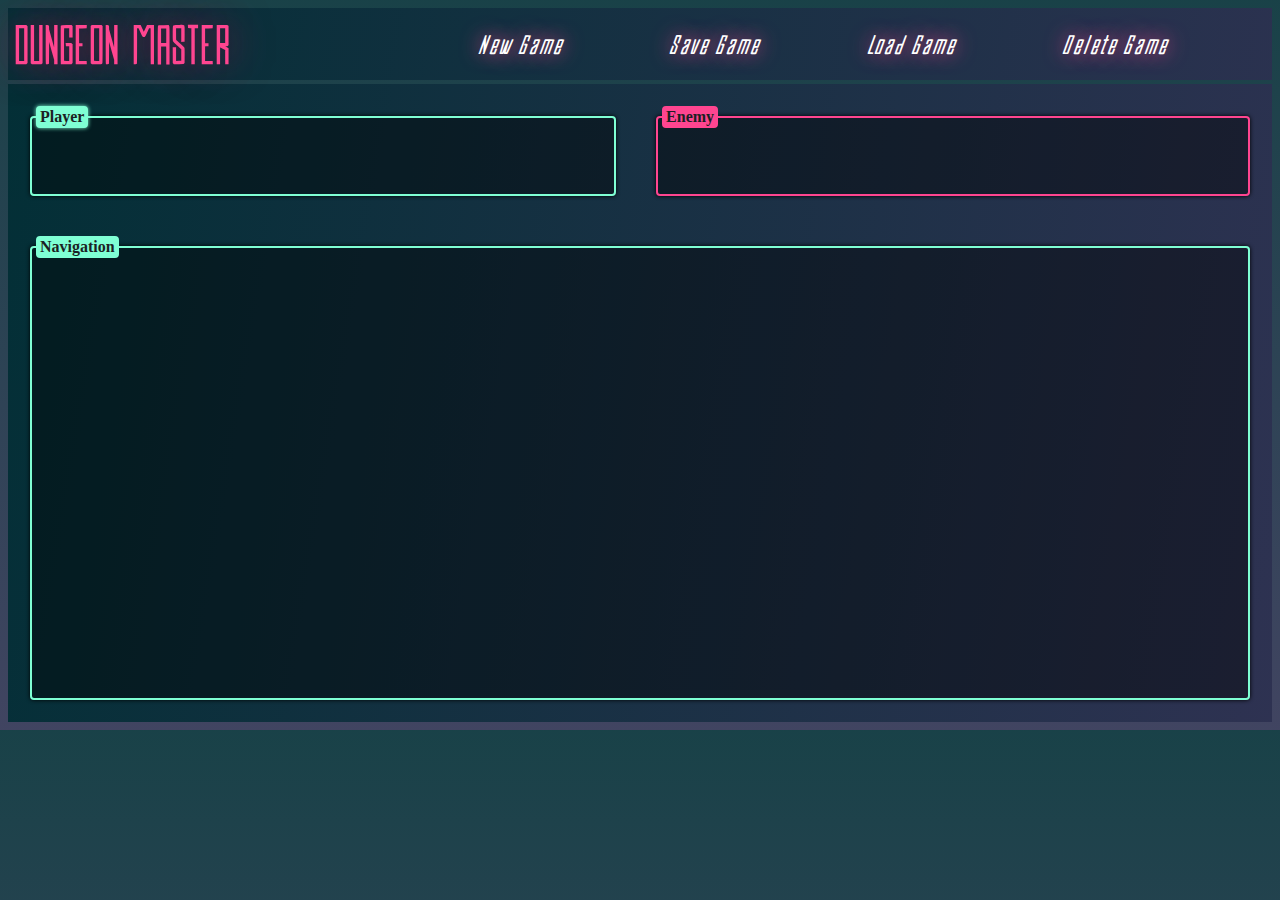
<file: index.html>
<!DOCTYPE html>
<html lang="ES">
  <head>
    <title>Dungeon</title>
    <meta name="author" content="Oleksiy Byelyayev">
    <meta charset="UTF-8">
    <meta name="theme-color" content="rgba(0, 45, 52, 0.9)">
    <meta name="description" content="Dungeon Master AJAX Game" />
    <meta name="keywords" content="dungeon, ajax, javascript, css" />
    <meta name="author" content="Daniel Amo" />
    <meta name="viewport" content="width=device-width, initial-scale=1.0" />
    <script src="https://ajax.googleapis.com/ajax/libs/jquery/3.3.1/jquery.min.js"></script>
    <link rel="stylesheet" href="css/main.css" type="text/css" media="all" />
    <script src="js/juego.js"></script>
    <script src="js/main.js"></script>

    <link rel="stylesheet" href="https://fonts.googleapis.com/icon?family=Material+Icons">
    <link rel="stylesheet" href="https://code.getmdl.io/1.3.0/material.indigo-pink.min.css">
    <script defer src="https://code.getmdl.io/1.3.0/material.min.js"></script>
  </head>

  <body id="body" class="body">
    
    <header id="header" class="header">
      <h1 id="title" class="title">DUNGEON MASTER</h1>
      <nav id="nav" class="nav">
        <ul class="navList">
          <li><a id="start" href="#" class="menuItem">New Game</a></li>
          <li><a id="save" href="#" class="menuItem">Save Game</a></li>
          <li><a id="retrieve" href="#" class="menuItem">Load Game</a></li>
          <li><a id="delete" href="#" class="menuItem">Delete Game</a></li>
        </ul>
      </nav>
      <button id="nav-button">
        <i id="nav-icon" class="nav-icon material-icons md-48 md-light">menu</i>
      </button>

      <div id="flex_menu" class="flex_menu">
      
      </div>

    </header>

    <div id="main" class="main">
      
      <div class="fieldset_wrap fw_player">
        <fieldset class="fieldset f_player">
          <legend class="fieldset_legend fl_player">Player</legend>
          <div id="fc_player" class="fieldset_content fc_player">

            <div class="playerDetails">
              <p id="p_nombre" class="playerInfo">Nombre: <span id="p_val_nombre" class="p_val"></span></p>
              <p id="p_sexo" class="playerInfo">Sexo: <span id="p_val_sexo" class="p_val"></span></p>
              <p id="p_nivel" class="playerInfo">Nivel: <span id="p_val_nivel" class="p_val"></span></p>
              <p id="p_xp" class="playerInfo">Xp: <span id="p_val_xp" class="p_val"></span></p>
              <p id="p_ataque" class="playerInfo">Ataque: <span id="p_val_ataque" class="p_val"></span></p>
              <p id="p_defensa" class="playerInfo">Defensa: <span id="p_val_defensa" class="p_val"></span></p>
              <p id="p_vida" class="playerInfo">Vida: <span id="p_val_vida" class="p_val"></span></p>
            </div>

            <div id="player_objects" class="player_objects playerInfo"></div>

          </div>
        </fieldset>
      </div>

      <div class="fieldset_wrap fw_navigation">
        <fieldset class="fieldset f_navigation">
          <legend class="fieldset_legend fl_navigation">Navigation</legend> 
          <div id="fc_navigation" class="fieldset_content fc_navigation">
            
            <section id="navegacion">
              <canvas id="visor" width="481" height="416"></canvas>
            </section>
  
            <section id="info">
              <section id="orientation" class="orientation">
                <p style="color: aquamarine; font-weight: bold">Orientation</p>
                <div id="orientationItem"></div>
              </section>
        
              <section id="map" class="map">
                <p style="color: aquamarine; font-weight: bold">Map</p>
                <div id="mapView"></div>
              </section>
        
              <section id="controls" class="controls">
                <p style="color: aquamarine; font-weight: bold">Controls</p>
                <div id="navKeys"></div>
                <div class="button_wrap">
                  <button id="fight_btn" type="button">FIGHT</button>
                </div>
                <div class="button_wrap">
                  <button id="collect_btn" type="button">COLLECT</button>
                </div>
              </section>
            </section>
        
          </div>
        </fieldset>
      </div>

    </div>

    <div id="dialog" class="dialog">
      <div class="dialog_content">
        <div class="dialog_header">
          <div class="dialog_header_wrap">
            <h4 id="dialog_title" class="dialog_title">Modal Header</h4>
            <span class="dialog_close">&times;</span>
          </div>
        </div>
        <div id="dialog_body" class="dialog_body"></div>
      </div>
    </div>

    <script src="js/juego.js"></script>
    <script src="js/main.js"></script>

  </body>
</html>
</file>
<file: css/main.css>
@font-face {
  font-family: custom_font;
  src: url(../media/Efesto-Regular.otf) format("truetype");
}

@font-face {
  font-family: custom_font_2;
  src: url(../media/Efesto-Italic.otf) format("truetype");
}

/****************BODY****************/
.body {
  min-width: 660px;
  min-height: 416px;
  background: -webkit-gradient(linear, left top, left bottom, from(rgba(0, 45, 52, 0.9)), to(rgba(44, 48, 80, 0.9)));
  background: linear-gradient(to bottom, rgba(0, 45, 52, 0.9), rgba(44, 48, 80, 0.9));
}

/************************************/
/**********COMMON ELEMENTS***********/
.list {
  height: 24px;
  margin-left: 4px;
  border-radius: 4px;
  border: none;
}

.block {
  display: -ms-grid;
  display: grid;
  -webkit-box-sizing: border-box;
          box-sizing: border-box;
  background-color: aquamarine;
  border-radius: 2px;
  margin: 1px;
}

.control {
  background-color: transparent;
}

.button {
  -webkit-box-shadow: 0 0 4px #999;
          box-shadow: 0 0 4px #999;
  border-radius: 4px;
  background-color: transparent;
  border: 2px solid cyan;
}

/************************************/
/***************HEADER***************/
.header {
  display: -webkit-box;
  display: -ms-flexbox;
  display: flex;
  -webkit-box-orient: horizontal;
  -webkit-box-direction: normal;
      -ms-flex-direction: row;
          flex-direction: row;
  -ms-flex-wrap: wrap;
      flex-wrap: wrap;
  padding: 2px;
  background: -webkit-gradient(linear, left top, right top, from(rgba(0, 45, 52, 0.9)), to(rgba(44, 48, 80, 0.9)));
  background: linear-gradient(to right, rgba(0, 45, 52, 0.9), rgba(44, 48, 80, 0.9));
}

.title {
  margin: 2px;
  padding: 2px;
  -webkit-box-flex: 1;
      -ms-flex-positive: 1;
          flex-grow: 1;
  -ms-flex-item-align: center;
      -ms-grid-row-align: center;
      align-self: center;
  font-size: 50px;
  font-weight: bold;
  color: #ff4590;
  font-family: custom_font;
  text-shadow: 0px 0px 40px #9c184d;
}

.reset_nav {
  display: -ms-grid;
  display: grid;
  margin: 2px;
  padding: 2px;
  -webkit-box-flex: 3;
      -ms-flex-positive: 3;
          flex-grow: 3;
}

.nav {
  display: -ms-grid;
  display: grid;
  margin: 2px;
  padding: 2px;
  -webkit-box-flex: 3;
      -ms-flex-positive: 3;
          flex-grow: 3;
}

.navList {
  padding: 0px;
  display: -webkit-box;
  display: -ms-flexbox;
  display: flex;
  -webkit-box-orient: horizontal;
  -webkit-box-direction: normal;
      -ms-flex-direction: row;
          flex-direction: row;
  -ms-flex-wrap: nowrap;
      flex-wrap: nowrap;
  -webkit-box-align: center;
      -ms-flex-align: center;
          align-items: center;
  -webkit-box-pack: space-evenly;
      -ms-flex-pack: space-evenly;
          justify-content: space-evenly;
  margin: 0px;
  list-style-type: none;
  -webkit-box-sizing: border-box;
          box-sizing: border-box;
}

.menuItem {
  display: -webkit-box;
  display: -ms-flexbox;
  display: flex;
  -ms-flex-wrap: nowrap;
      flex-wrap: nowrap;
  color: white;
  padding: 8px;
  text-decoration: none;
  font-size: 24px;
  margin: 2px;
  text-align: center;
  font-family: custom_font_2;
  font-weight: bold;
  text-shadow: 0 0 20px #ff4590;
}

.menuItem:hover {
  color: aquamarine;
  -webkit-box-sizing: border-box;
          box-sizing: border-box;
}

#nav-button {
  background-color: transparent;
  margin: 0px;
  padding: 0px;
  text-decoration: none;
  border: none;
  outline: none;
}

#nav-icon {
  display: none;
}

.material-icons.md-48 {
  font-size: 48px;
}

.material-icons.md-light {
  color: white;
}

.nav-icon {
  -ms-flex-item-align: center;
      -ms-grid-row-align: center;
      align-self: center;
  text-shadow: 0px 0px 40px #9c184d;
}

@media screen and (max-width: 688px) {
  .nav {
    display: none;
  }
  #nav-icon {
    display: block;
  }
}

.flex_menu {
  display: -webkit-box;
  display: -ms-flexbox;
  display: flex;
  -webkit-box-orient: vertical;
  -webkit-box-direction: normal;
      -ms-flex-direction: column;
          flex-direction: column;
  -webkit-box-pack: center;
      -ms-flex-pack: center;
          justify-content: center;
  width: 100%;
}

/************************************/
/****************MAIN****************/
#main {
  display: -webkit-box;
  display: -ms-flexbox;
  display: flex;
  -webkit-box-orient: horizontal;
  -webkit-box-direction: normal;
      -ms-flex-direction: row;
          flex-direction: row;
  -ms-flex-wrap: wrap;
      flex-wrap: wrap;
  -webkit-box-flex: 1;
      -ms-flex-positive: 1;
          flex-grow: 1;
  padding: 2px;
  margin-top: 4px;
  overflow: hidden;
  -webkit-transition: all 1s;
  transition: all 1s;
  background: -webkit-gradient(linear, left top, right top, from(rgba(0, 45, 52, 0.9)), to(rgba(44, 48, 80, 0.9)));
  background: linear-gradient(to right, rgba(0, 45, 52, 0.9), rgba(44, 48, 80, 0.9));
}

/*************CUSTOM_DIV*************/
.fieldset_wrap {
  display: -webkit-box;
  display: -ms-flexbox;
  display: flex;
  -webkit-box-orient: vertical;
  -webkit-box-direction: normal;
      -ms-flex-direction: column;
          flex-direction: column;
  -webkit-box-flex: 1;
      -ms-flex-positive: 1;
          flex-grow: 1;
  margin: 16px;
}

.fieldset {
  border-radius: 4px;
  padding: 4px;
  -webkit-box-flex: 1;
      -ms-flex-positive: 1;
          flex-grow: 1;
  -webkit-box-shadow: 0 0 4px black;
          box-shadow: 0 0 4px black;
  background-color: rgba(0, 0, 0, 0.4);
  margin: 4px;
}

.fieldset_legend {
  border-radius: 4px;
  color: #1C1F24;
  font-weight: bold;
}

.fieldset_content {
  display: -webkit-box;
  display: -ms-flexbox;
  display: flex;
  -ms-flex-wrap: wrap;
      flex-wrap: wrap;
  -webkit-box-orient: vertical;
  -webkit-box-direction: normal;
      -ms-flex-direction: column;
          flex-direction: column;
  margin: 2px;
  padding: 2px;
}

/************************************/
/***************PLAYER***************/
.f_player {
  border: 2px solid aquamarine;
}

.fl_player {
  background-color: aquamarine;
  border: 2px solid aquamarine;
  -webkit-box-shadow: 0 0 4px aquamarine;
          box-shadow: 0 0 4px aquamarine;
}

.playerDetails {
  display: -webkit-box;
  display: -ms-flexbox;
  display: flex;
  -ms-flex-wrap: wrap;
      flex-wrap: wrap;
  -webkit-box-orient: horizontal;
  -webkit-box-direction: normal;
      -ms-flex-direction: row;
          flex-direction: row;
  -webkit-box-pack: justify;
      -ms-flex-pack: justify;
          justify-content: space-between;
  -ms-flex-line-pack: center;
      align-content: center;
}

.playerInfo {
  color: aquamarine;
}

.p_val {
  font-weight: bold;
  color: greenyellow;
}

.player_objects {
  display: -webkit-box;
  display: -ms-flexbox;
  display: flex;
  -webkit-box-orient: horizontal;
  -webkit-box-direction: normal;
      -ms-flex-direction: row;
          flex-direction: row;
  -ms-flex-wrap: wrap;
      flex-wrap: wrap;
  -webkit-box-pack: justify;
      -ms-flex-pack: justify;
          justify-content: space-between;
}

.objects {
  display: -webkit-box;
  display: -ms-flexbox;
  display: flex;
  -webkit-box-orient: horizontal;
  -webkit-box-direction: normal;
      -ms-flex-direction: row;
          flex-direction: row;
  -webkit-box-flex: 1;
      -ms-flex-positive: 1;
          flex-grow: 1;
}

#left_objects {
  -webkit-box-pack: start;
      -ms-flex-pack: start;
          justify-content: flex-start;
}

#right_objects {
  -webkit-box-pack: end;
      -ms-flex-pack: end;
          justify-content: flex-end;
}

.player_list {
  background: -webkit-gradient(linear, left top, left bottom, from(rgba(0, 45, 52, 0.9)), to(rgba(44, 48, 80, 0.9)));
  background: linear-gradient(to bottom, rgba(0, 45, 52, 0.9), rgba(44, 48, 80, 0.9));
  color: greenyellow;
}

.list_item {
  background: rgba(0, 45, 52, 0.9);
}

/************************************/
/****************ENEMY***************/
.f_enemy {
  border: 2px solid #ff4590;
}

.fl_enemy {
  background-color: #ff4590;
  border: 2px solid #ff4590;
}

.enemyDetails {
  display: -webkit-box;
  display: -ms-flexbox;
  display: flex;
  -ms-flex-wrap: wrap;
      flex-wrap: wrap;
  -webkit-box-orient: horizontal;
  -webkit-box-direction: normal;
      -ms-flex-direction: row;
          flex-direction: row;
  -webkit-box-pack: justify;
      -ms-flex-pack: justify;
          justify-content: space-between;
  -ms-flex-line-pack: center;
      align-content: center;
}

.enemyInfo {
  color: #ff4590;
}

.e_val {
  font-weight: bold;
  color: #ff0066;
}

.enemy_objects {
  display: -webkit-box;
  display: -ms-flexbox;
  display: flex;
  -webkit-box-orient: horizontal;
  -webkit-box-direction: normal;
      -ms-flex-direction: row;
          flex-direction: row;
  -ms-flex-wrap: wrap;
      flex-wrap: wrap;
  -webkit-box-pack: start;
      -ms-flex-pack: start;
          justify-content: flex-start;
}

.enemy_list {
  background: -webkit-gradient(linear, left top, left bottom, from(rgba(0, 45, 52, 0.9)), to(rgba(44, 48, 80, 0.9)));
  background: linear-gradient(to bottom, rgba(0, 45, 52, 0.9), rgba(44, 48, 80, 0.9));
  color: #ff4590;
}

/************************************/
/*************NAVIGATION*************/
.fc_navigation {
  -webkit-box-orient: horizontal;
  -webkit-box-direction: normal;
      -ms-flex-direction: row;
          flex-direction: row;
  -webkit-box-pack: center;
      -ms-flex-pack: center;
          justify-content: center;
}

.f_navigation {
  border: 2px solid aquamarine;
}

.fl_navigation {
  background-color: aquamarine;
  border: 2px solid aquamarine;
}

#navegacion {
  margin: 2px;
  padding: 2px;
  overflow: hidden;
  -webkit-transition: all 1s;
  transition: all 1s;
  -webkit-box-pack: center;
      -ms-flex-pack: center;
          justify-content: center;
  display: -webkit-box;
  display: -ms-flexbox;
  display: flex;
  -webkit-box-flex: 0;
      -ms-flex-positive: 0;
          flex-grow: 0;
  -webkit-box-orient: vertical;
  -webkit-box-direction: normal;
      -ms-flex-direction: column;
          flex-direction: column;
}

#visor {
  -ms-flex-item-align: center;
      -ms-grid-row-align: center;
      align-self: center;
  -ms-grid-column-align: center;
      justify-self: center;
  /*box-shadow: 0 0 4px #999;*/
}

#info {
  display: -webkit-box;
  display: -ms-flexbox;
  display: flex;
  -ms-flex-wrap: nowrap;
      flex-wrap: nowrap;
  -webkit-box-orient: horizontal;
  -webkit-box-direction: normal;
      -ms-flex-direction: row;
          flex-direction: row;
  -webkit-box-flex: 1;
      -ms-flex-positive: 1;
          flex-grow: 1;
  margin: 2px;
  -webkit-box-pack: center;
      -ms-flex-pack: center;
          justify-content: center;
  background-color: transparent;
}

#orientation {
  margin: 2px;
  padding: 2px;
  display: -webkit-box;
  display: -ms-flexbox;
  display: flex;
  -webkit-box-orient: vertical;
  -webkit-box-direction: normal;
      -ms-flex-direction: column;
          flex-direction: column;
  -webkit-box-pack: start;
      -ms-flex-pack: start;
          justify-content: flex-start;
  -webkit-box-align: center;
      -ms-flex-align: center;
          align-items: center;
  background-color: rgba(0, 0, 0, 0.3);
}

#orientationItem {
  display: -webkit-box;
  display: -ms-flexbox;
  display: flex;
  -ms-flex-wrap: nowrap;
      flex-wrap: nowrap;
  margin: 2px;
  padding: 2px;
}

.orientation_circle {
  display: table;
  -ms-grid-column-align: center;
      justify-self: center;
  -ms-flex-item-align: center;
      -ms-grid-row-align: center;
      align-self: center;
  border-radius: 50%;
  border: 4px solid aquamarine;
}

.orientation_value {
  display: table-cell;
  text-align: center;
  vertical-align: middle;
  color: cyan;
  font-size: 50px;
  font-weight: bold;
  margin: 0px;
}

.progress {
  margin: 2px;
  margin-top: 16px;
  outline: 1px solid slategray;
  background-color: aquamarine;
}

progress::-webkit-progress-value {
  background-color: aquamarine;
}

#map {
  display: -webkit-box;
  display: -ms-flexbox;
  display: flex;
  -webkit-box-orient: vertical;
  -webkit-box-direction: normal;
      -ms-flex-direction: column;
          flex-direction: column;
  -webkit-box-pack: start;
      -ms-flex-pack: start;
          justify-content: flex-start;
  -webkit-box-align: center;
      -ms-flex-align: center;
          align-items: center;
  margin: 2px;
  padding: 2px;
  -webkit-box-flex: 1;
      -ms-flex-positive: 1;
          flex-grow: 1;
  background-color: rgba(0, 0, 0, 0.3);
}

#mapView {
  display: -webkit-box;
  display: -ms-flexbox;
  display: flex;
  -ms-flex-wrap: wrap;
      flex-wrap: wrap;
  margin: 2px;
  padding: 2px;
}

#controls {
  margin: 2px;
  padding: 2px;
  display: -webkit-box;
  display: -ms-flexbox;
  display: flex;
  -webkit-box-orient: vertical;
  -webkit-box-direction: normal;
      -ms-flex-direction: column;
          flex-direction: column;
  -webkit-box-pack: start;
      -ms-flex-pack: start;
          justify-content: flex-start;
  -webkit-box-align: center;
      -ms-flex-align: center;
          align-items: center;
  background-color: rgba(0, 0, 0, 0.3);
}

#navKeys {
  display: -webkit-box;
  display: -ms-flexbox;
  display: flex;
  -ms-flex-wrap: wrap;
      flex-wrap: wrap;
  -webkit-box-orient: horizontal;
  -webkit-box-direction: normal;
      -ms-flex-direction: row;
          flex-direction: row;
}

#fight_btn {
  width: 140px;
  height: 44px;
  margin: 2px;
  margin-top: 16px;
  padding: 2px;
  background-color: transparent;
  border: 2px solid #ff4590;
  border-radius: 4px;
  color: #ff4590;
  cursor: pointer;
}

#figth_btn:disabled, #fight_btn[disabled] {
  border: 2px solid gray;
  color: gray;
  cursor: default;
}

#collect_btn {
  width: 140px;
  height: 44px;
  margin: 2px;
  margin-top: 16px;
  padding: 2px;
  background-color: transparent;
  border: 2px solid greenyellow;
  border-radius: 4px;
  color: greenyellow;
  cursor: pointer;
}

#collect_btn:disabled, #collect_btn[disabled] {
  border: 2px solid gray;
  color: gray;
  cursor: default;
}

/************************************/
/***************DIALOG***************/
/* The Dialog (background) */
.dialog {
  display: none;
  /* Hidden by default */
  position: fixed;
  /* Stay in place */
  z-index: 1;
  /* Sit on top */
  padding-top: 100px;
  /* Location of the box */
  left: 0;
  top: 0;
  width: 100%;
  /* Full width */
  height: 100%;
  /* Full height */
  overflow: hidden;
  /* Enable scroll if needed */
  background-color: black;
  /* Fallback color */
  background-color: rgba(0, 0, 0, 0.4);
  /* Black w/ opacity */
}

/* DIalog Content */
.dialog_content {
  position: relative;
  margin: auto;
  padding: 0;
  border: 1px solid #888;
  width: 80%;
  -webkit-box-shadow: 0 4px 8px 0 rgba(0, 0, 0, 0.2), 0 6px 20px 0 rgba(0, 0, 0, 0.19);
          box-shadow: 0 4px 8px 0 rgba(0, 0, 0, 0.2), 0 6px 20px 0 rgba(0, 0, 0, 0.19);
  -webkit-animation-name: animatetop;
          animation-name: animatetop;
  -webkit-animation-duration: 0.4s;
          animation-duration: 0.4s;
  overflow: hidden;
  background: -webkit-gradient(linear, left top, right top, from(rgba(0, 45, 52, 0.8)), to(rgba(44, 48, 80, 0.8)));
  background: linear-gradient(to right, rgba(0, 45, 52, 0.8), rgba(44, 48, 80, 0.8));
}

.dialog_header {
  padding: 2px 20px;
}

.dialog_header_wrap {
  display: -webkit-box;
  display: -ms-flexbox;
  display: flex;
  -webkit-box-orient: horizontal;
  -webkit-box-direction: normal;
      -ms-flex-direction: row;
          flex-direction: row;
  -ms-flex-wrap: nowrap;
      flex-wrap: nowrap;
  -webkit-box-pack: justify;
      -ms-flex-pack: justify;
          justify-content: space-between;
  -webkit-box-align: center;
      -ms-flex-align: center;
          align-items: center;
  -webkit-box-flex: 1;
      -ms-flex-positive: 1;
          flex-grow: 1;
}

.dialog_title {
  display: -webkit-box;
  display: -ms-flexbox;
  display: flex;
  justify-items: center;
  -webkit-box-pack: center;
      -ms-flex-pack: center;
          justify-content: center;
  -webkit-box-flex: 1;
      -ms-flex-positive: 1;
          flex-grow: 1;
  margin-left: 20px;
  font-weight: bold;
  color: #ff4590;
  font-size: 50px;
  font-family: custom_font;
  text-shadow: 0 0 10px #1C1F24;
}

/* The Close Button */
.dialog_close {
  color: white;
  font-size: 40px;
  font-weight: bold;
}

.dialog_close:hover,
.dialog_close:focus {
  color: aquamarine;
  text-decoration: none;
  cursor: pointer;
}

.dialog_body {
  padding: 2px 16px;
  display: -webkit-box;
  display: -ms-flexbox;
  display: flex;
  -webkit-box-pack: center;
      -ms-flex-pack: center;
          justify-content: center;
}

/* Add Animation */
@-webkit-keyframes animatetop {
  from {
    top: -300px;
    opacity: 0;
  }
  to {
    top: 0;
    opacity: 1;
  }
}
@keyframes animatetop {
  from {
    top: -300px;
    opacity: 0;
  }
  to {
    top: 0;
    opacity: 1;
  }
}

/************************************/
/*********START GAME DIALOG**********/
#form {
  display: -webkit-box;
  display: -ms-flexbox;
  display: flex;
  -webkit-box-pack: center;
      -ms-flex-pack: center;
          justify-content: center;
  -webkit-box-orient: vertical;
  -webkit-box-direction: normal;
      -ms-flex-direction: column;
          flex-direction: column;
}

.input {
  color: aquamarine;
  margin: 18px;
  font-size: 16px;
  font-weight: bold;
}

.input_value {
  text-decoration: none;
  border: 2px solid aquamarine;
  border-radius: 4px;
  font-size: 20px;
  background-color: transparent;
  color: aquamarine;
  margin-top: 4px;
  border-style: dashed;
}

.input_select {
  width: 269px;
  height: 29px;
  color: aquamarine;
  background-color: transparent;
  border: 2px solid aquamarine;
  border-style: dashed;
  font-size: 16px;
}

.button_wrap {
  display: -webkit-box;
  display: -ms-flexbox;
  display: flex;
  -webkit-box-pack: center;
      -ms-flex-pack: center;
          justify-content: center;
}

.button_input {
  margin-bottom: 18px;
  margin-top: 0px;
  justify-items: center;
  background-color: transparent;
  text-decoration: none;
  border: none;
  font-size: 40px;
  font-weight: bold;
  color: aquamarine;
  padding: 4px;
  font-family: custom_font;
  text-shadow: 0 0 10px #ff4590;
}

/************************************/
/*# sourceMappingURL=main.css.map */
</file>
